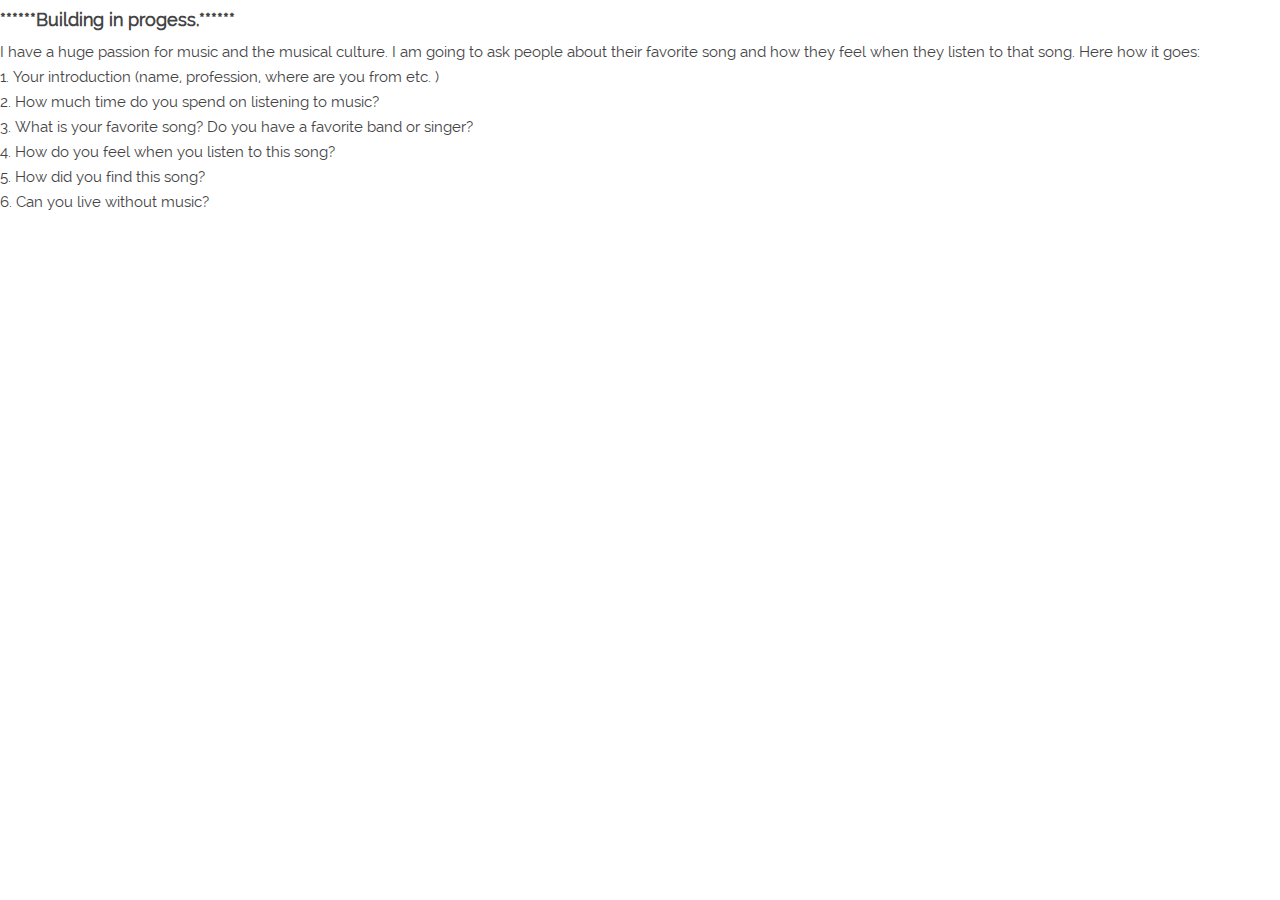
<file: music.html>
<html lang="en">

<!--header starts here-->
<head>
<meta http-equiv="Content-Type" content="text/html; charset=UTF-8">
<meta charset="utf-8">
<title>Rohan Kankapurkar</title>
<meta name="viewport" content="width=device-width, initial-scale=1.0">
<meta name="description" content="">
<meta name="author" content="">
<!-- Le styles -->
<link href="assets/css/bootstrap.min.css" rel="stylesheet">
<link href="assets/css/font-awesome.min.css" rel="stylesheet">
<link href="assets/css/style.css" rel="stylesheet">
<link href="assets/css/animate.css" rel="stylesheet">
<link href="assets/css/skin-blue.css" rel="stylesheet">
<!-- Le fav -->
<link rel="shortcut icon" href="me1.JPG">
</head>
    <body>
    
    
        <h4>******Building in progess.******</h4>
        
        
        <p> I have a huge passion for music and the musical culture. I am going to ask people about their favorite song and how they feel when they listen to that song. Here how it goes:<br>
1. Your introduction (name, profession, where are you from etc. )<br>
2. How much time do you spend on listening to music?<br>
3. What is your favorite song? Do you have a favorite band or singer?<br>
4. How do you feel when you listen to this song?<br>
5. How did you find this song?<br>
6. Can you live without music?</p><br>
    
    
    
    
    
    
    
    
    
    
    
<script src="assets/js/jquery.min.js" type="text/javascript"></script>
<script src="assets/js/bootstrap.js"></script>
<script src="assets/js/jquery.parallax-1.1.3.js" type="text/javascript"></script>
<script src="assets/js/jquery.localscroll-1.2.7-min.js" type="text/javascript"></script>
<script src="assets/js/jquery.scrollTo-1.4.6-min.js" type="text/javascript"></script>
<script src="assets/js/jquery.bxslider.min.js"></script>
<script src="assets/js/jquery.placeholder.js"></script>
<script src="assets/js/modernizr.custom.js"></script>
<script src="assets/js/toucheffects.js"></script>
<script src="assets/js/animations.js"></script>
<script src="assets/js/init.js"></script>



    
    </body>
</file>
<file: assets/css/style.css>
/****************** QUASAR - One Single Page Template by WowThemes.net *************************/
body {
	padding-top:0px;
	padding-bottom:0px;
	font-family:'Raleway';
	color:#444;
	font-size:15px;
	line-height:25px;
	font-weight:500;
}
 h1,h2,h3,h4,h5,h6 {
	font-weight:bold;
	font-family:Raleway;
}
a,a:hover {
	-webkit-transition:color .25s linear,background-color .15s linear .1s;
	transition:color .25s linear,background-color .15s linear .1s;
}
@font-face {
  font-family: 'Raleway';
  font-style: normal;
  font-weight: 200;
  src: local('Raleway ExtraLight'), local('Raleway-ExtraLight'), url(8KhZd3VQBtXTAznvKjw-kxsxEYwM7FgeyaSgU71cLG0.woff) format('woff');
}
@font-face {
  font-family: 'Raleway';
  font-style: normal;
  font-weight: 400;
  src: local('Raleway'), url(IczWvq5y_Cwwv_rBjOtT0w.woff) format('woff');
}
.container {
	z-index:100;
	position:relative;
}
.colortext {
	color:#4ba2dc;
}
.colorbg {
	background:#4ba2dc;
}
h1,.h1 {
	font-size:40px;
}
.text-left {
	text-align:left !Important;
}
.page-header {
	border-bottom:0;
	margin-bottom:25px;
}
.navbar-default .navbar-brand {
	color:#444;
	padding:0;
	font-size:27px;
	line-height:55px;
	font-weight:600;
		font-family:Raleway;
}
a:focus,a:active,button {
	outline:none;
	outline:0;
}
/****************** SECTIONS *************************/
header#top-section {
		position:relative;
		overflow:hidden;
		padding-top:0px;
		background:#111;
		min-height:730px;
		width:100%;
		min-width:100%;
		z-index:0;
}
.inner-top-bg {
				position:absolute;
			top:0px;
			left:0px;
			bottom:0px;
			display:inline-block;
			width:100%;
			min-width:100%;
			height:100%;
			min-height:100%;
}
.jumbotron {
			background:none;
			position:fixed;
			top:0px;
			left:0px;
			right:0px;
			z-index:1;
			width:100%;
			text-align:center;
			padding-right:0px;
			padding-left:0px;
}
.jumbotron h1 {
	font-size:40px;
}
.btn.btn-start {
			background:rgba(0,0,0,0);
			border:4px solid #fff;
			color:#fff;
			padding:19px 24px;
			font-size:24px;
			font-weight:200;
			margin-top:40px;
			z-index:2;
}
	.btn.btn-start:hover {
			background:rgba(0,0,0,0.5);
			color:#fff;
			padding:19px 24px;
			font-size:24px;
			font-weight:200;
			margin-top:40px;
			z-index:2;
}
section {
		padding-bottom:100px;
				min-height:730px;
		width:100%;
		min-width:100%;
		position:relative;
		overflow:hidden;
}
 #Section-1 {
	background-color:#4ba2dc;
}
#Section-1:after {
	content:"";
	display:block;
	position:absolute;
	top:0;
	left:0;
	background-image:url(http://unsplash.it/1600/1400?random=1);
	width:100%;
	height:100%;
	opacity:0.05;
	 -webkit-background-size:cover !Important;
	-moz-background-size:cover !Important;
	-o-background-size:cover !Important;
	background-size:cover !Important;
}
 	 #Section-2 {
	 background-color:#222;
	 min-height:730px;
}
#Section-2:after {
	content:"";
	display:block;
	position:absolute;
	top:0;
	left:0;
	background-image:url(http://unsplash.it/1600/1400?random=2);
	-webkit-background-size:cover !Important;
	-moz-background-size:cover !Important;
	-o-background-size:cover !Important;
	background-size:cover !Important;
	width:100%;
	height:100%;
	opacity:0.05;
}
 	 #Section-3 {
			 background-color:#4ba2dc;
}
#Section-3:after {
	content:"";
	display:block;
	position:absolute;
	top:0;
	left:0;
	background-image:url(http://unsplash.it/1600/1400?random=3);
	-webkit-background-size:cover !Important;
	-moz-background-size:cover !Important;
	-o-background-size:cover !Important;
	background-size:cover !Important;
	width:100%;
	height:100%;
	opacity:0.1;
}
 	 #Section-4 {
	 background-color:#222;
	 min-height:730px;
}
#Section-4:after {
	content:"";
	display:block;
	position:absolute;
	top:0;
	left:0;
	background-image:url(http://unsplash.it/1600/1400?random=4);
	-webkit-background-size:cover !Important;
	-moz-background-size:cover !Important;
	-o-background-size:cover !Important;
	background-size:cover !Important;
	width:100%;
	height:100%;
	opacity:0.10;
}
 	 #Section-5 {
	 background-color:#4ba2dc;
}
#Section-5:after {
	content:"";
	display:block;
	position:absolute;
	top:0;
	left:0;
	background-image:url(http://unsplash.it/1600/1400?random=5);
	width:100%;
	height:100%;
	opacity:0.08;
	-webkit-background-size:cover !Important;
	-moz-background-size:cover !Important;
	-o-background-size:cover !Important;
	background-size:cover !Important;
}
 	 #Section-6 {
	background-color:#222;
}
#Section-6:after {
	content:"";
	display:block;
	position:absolute;
	top:0;
	left:0;
	background-image:url(http://unsplash.it/1600/1400?random=6);	 
	width:100%;
	height:100%;
	opacity:0.04;
	-webkit-background-size:cover !Important;
	-moz-background-size:cover !Important;
	-o-background-size:cover !Important;
	background-size:cover !Important;
}
 	 footer {
		background-color:#4ba2dc;
		width:100%;
		min-width:100%;
		position:relative;
		font-size:13px;
		padding-bottom:0px;
}
footer ul.social-icons li {
display: inline-block;
float: none;
padding: 25px;
position: relative;
background: rgba(0,0,0,0.1);
margin-right: 5px;
border-radius: 50%;
}
footer ul.social-icons li i {font-size:20px;}
 	 .color-white a,.color-white,.color-white h1,.color-white h2,.color-white h3,.color-white h4,.color-white h5,.color-white h6	 {
	color:#fff;
}
 .panel {
		background:rgba(250,250,250,0.65);
		margin-bottom:30px;
		-webkit-box-shadow:1px 1px 12px rgba(0,0,0,0.5);
		-moz-box-shadow:1px 1px 12px rgba(0,0,0,0.5);
		box-shadow:1px 1px 12px rgba(0,0,0,0.5);
		border:1px solid rgba(250,250,250,0.5);
}
 	 .panel-heading,.panel-footer {
		background:rgba(250,250,250,0.4);
		-webkit-box-shadow:1px 1px 12px rgba(50,50,50,0.5);
		-moz-box-shadow:1px 1px 12px rgba(50,50,50,0.5);
		box-shadow:1px 1px 12px rgba(50,50,50,0.5);
}
.panel h3 {
		text-shadow:0px 1px 0px rgba(250,250,250,1);
}
.panel .list-group-item {
		background: rgba(250,250,250,0.7);
}
/****************** NAVIGATION STYLES *************************/
.navbar {
	background:#fff;
	min-height:60px;
	border:0;
	box-shadow:0 0 3px 0 rgba(0,0,0,0.33);
	-moz-box-shadow:0 0 3px 0 rgba(0,0,0,0.33);
	-webkit-box-shadow:0 0 3px 0 rgba(0,0,0,0.33);
}
navbar-fixed-top {
		z-index:1030;
}
.navbar .nav>li>a {
		float:none;
		padding:0px 20px 0px;
		color:#444;
		text-decoration:none;
		text-shadow:none;
		font-size:15px;
				line-height:60px;
				font-family:'Raleway';
				font-weight:500;
}
.navbar .nav>.active>a,.navbar .nav>.active>a:hover,.navbar .nav>.active>a:focus {
		color:#333;
		text-decoration:none;
		background-color:#fff;
		-webkit-box-shadow:none;
			-moz-box-shadow:none;
				box-shadow:none;
}
.navbar .nav>.active>a,.navbar .nav>.active>a:hover,.navbar .nav>.active>a:focus {
	background:#4ba2dc;
	color:#fff;
}
.fullbg {
	-webkit-background-size:cover !Important;
	-moz-background-size:cover !Important;
	-o-background-size:cover !Important;
	background-size:cover !Important;
}
.unstyled {
	list-style:none;
}
.wrapshadow {
	-webkit-box-shadow:inset 0px 0px 10px 15px rgba(0,0,0,0.04);
	-moz-box-shadow:inset 0px 0px 10px 15px rgba(0,0,0,0.04);
	box-shadow:inset 0px 0px 10px 15px rgba(0,0,0,0.04);
	background-color:rgba(0,0,0,0.05);
	padding:20px;
	text-align:center;
}
.wrapshadow h3 {
	text-shadow:1px 1px 0px white,2px 2px 0px #CCC;
}
.wrapshadow i {
	text-shadow:2px 4px 3px rgba(0,0,0,0.3) !Important;
}
.pricing .content {
	background-color:#fff;
	padding-bottom:30px;
	position:relative;
	text-align:center;
	color:#666;
}
.price {
	color:#444;
	text-shadow:1px 1px 0px white,2px 2px 0px #CCC;
	font-size:60px;
	font-weight:normal;
	padding:30px 0px 20px;
	text-align:center;
}
.pricing ul li {
	border-top:1px solid #EFEFEF;
	line-height:35px;
	margin-left:30px;
	margin-right:30px;
	list-style:none;
}
.pricing ul li:first-child {
	border:0px;
}
ul {
	-moz-padding-start:0px;
	-webkit-padding-start:0px;
	-khtml-padding-start 0px;
	-o-padding-start 0px;
	padding-start 0px;
	padding:0px;
}
.iconboxy {
	background:#dc1108;
	color:#fff;
	height:40px;
	width:40px;
	text-align:center;
	line-height:40px !Important;
	border-radius:50%;
	border:0;
	display:inline-block;
	float:left;
	margin-right:10px;
	margin-bottom:40px;
	font-size:18px;
}
.semistars {
	position:absolute;
	left:-170px;
	opacity:0.1;
	top: -100px;
}

.bx-wrapper .testimonials-thumbnail {
	margin:0px 0px 15px;
}
.bx-wrapper .testimonials-title {
	text-align:center;
	margin:25px 15px 3px;
	font-size:24px;
	line-height:1;
}
.bx-wrapper .testimonials-carousel-thumbnail {
	max-width:35%;
	float:left;
	margin-right:20px;
}
.bx-wrapper .testimonials-carousel-thumbnail img {
	display:block;
	margin-right:20px;
	width:150px;
	border-radius:50%;
	height:150px;
	background:#fff;
	padding:10px;
	border:1px solid #ccc;
	margin-top:15px;
}
.bx-wrapper .testimonials-carousel-context {
	overflow:hidden;
	font-size:17px;
	line-height:29px;
	min-height:300px;
	color:#444;
	margin-bottom:15px;
}
.bx-wrapper .testimonials-name {
	text-shadow:1px 1px 0px white,2px 2px 0px #CCC;
	font-size:23px;
	margin-bottom:15px;
	margin-top:15px;
	color:#000000;
	font-weight:400;
}
.bx-wrapper span {
	text-shadow:none;
	font-size:11px;
	margin-left:10px;
	color:#999;
	font-family:Georgia,Arial,Helvetica,sans-serif;
	font-style:italic;
}
.bx-wrapper {
	position:relative;
	margin:0px auto;
	padding:0;
	width:100%;
	*zoom:1;
		background-color:#fff;
	padding:20px;
	-webkit-box-shadow:3px 3px 2px rgba(50,50,50,0.25);
	-moz-box-shadow:3px 3px 2px rgba(50,50,50,0.25);
	box-shadow:3px 3px 2px rgba(50,50,50,0.25);
}
.bx-wrapper .slide {
	padding:0;
	margin:0;
	display:block;
}
.bx-wrapper .bx-viewport {
	padding:10px;
	margin-left:0;
	z-index:1;
	width:100%;
	background:#fff;
}
.bx-wrapper .bx-pager,.bx-wrapper .bx-controls-auto {
	position:absolute;
	display:none;
	bottom:-30px;
	width:100%;
}
.bx-wrapper .bx-loading {
	min-height:50px;
		height:100%;
	width:100%;
	position:absolute;
	top:0;
	left:0;
	z-index:2000;
}
.bx-wrapper .bx-pager {
	text-align:center;
	font-size:.85em;
	font-weight:bold;
	color:#666;
	padding-top:20px;
}
.bx-wrapper .bx-pager .bx-pager-item,.bx-wrapper .bx-controls-auto .bx-controls-auto-item {
	display:inline-block;
	*zoom:1;
	*display:inline;
}
.bx-wrapper .bx-pager.bx-default-pager a {
	background:#666;
	text-indent:-9999px;
	display:block;
	width:10px;
	height:10px;
	margin:0 5px;
	outline:0;
	-moz-border-radius:5px;
	-webkit-border-radius:5px;
	border-radius:5px;
}
.bx-wrapper .bx-pager.bx-default-pager a:hover,.bx-wrapper .bx-pager.bx-default-pager a.active {
	background:#000;
}
.bx-wrapper .bx-next {
	position:absolute;
	top:0;
	right:0;
	width:30px;
	border-left:1px solid #ddd;
	height:30px;
	cursor:pointer;
	background:#444 url(../img/caousel-next.png) no-repeat 0 0;
}
.bx-wrapper .bx-prev {
	position:absolute;
	top:0px;
	right:30px;
	border-right:0px solid #ddd;
	width:30px;
	height:30px;
	cursor:pointer;
	background:#444 url(../img/caousel-prev.png) no-repeat 0 0;
}
.bx-wrapper .bx-controls-direction a {
	position:absolute;
	top:20px;
	margin-top:0;
	margin-right:20px;
	outline:0;
	width:30px;
	height:30px;
	text-indent:-9999px;
	z-index:9999;
}
.smoothshadow {
	text-shadow:1px 1px 0px white,2px 2px 0px #CCC;
}
.btn-default {
	color:#fff;
	background-color:#4ba2dc;
	border:0;
}
.btn {
	border-radius:0px;
}
.btn-default:hover {
	background:#c70f06;
	color:#fff;
}
input,button,select,textarea {
	border:1px solid #e3e3e3;
	padding:10px 20px;
	margin-bottom:20px;
}
.section-divider {
		height:10px;
	position:relative;
	padding-bottom:90px;
}
.whitebox {
	background:#fff;
	margin:0px;
	padding:20px;
	z-index:1;
	position:relative;
	-webkit-box-shadow:3px 3px 2px rgba(50,50,50,0.25);
	-moz-box-shadow:3px 3px 2px rgba(50,50,50,0.25);
	box-shadow:3px 3px 2px rgba(50,50,50,0.25);
	border-top:5px solid #444;
}
.salmonborder {
	border-top:5px solid salmon;
}
.salmonborder .btn {
	background:salmon;
}
.greenborder {
	border-top:5px solid lightgreen;
}
.greenborder .btn {
	background:lightgreen;
}
.goldborder {
	border-top:5px solid gold;
}
.goldborder .btn {
	background:gold;
}
.blueborder {
	border-top:5px solid skyblue;
}
.blueborder .btn {
	background:skyblue;
}
.footerdivide {
	background:#4ba2dc;
	height:20px;
	padding-bottom:30px;
	border-top:1px solid rgba(255,255,255,0.5);
}
#MYFORM input[type="text"],#MYFORM textarea {
	background:rgba(0,0,0,0.2);
	border: 1px solid #373737;
	color: #999;
}

/* ==== Intro ==== */
.timeline {
	list-style: none;
	padding: 20px 0 20px;
	position: relative;
}

.timeline:before {
	top: 0;
	bottom: 0;
	position: absolute;
	content: " ";
	width: 3px;
	background-color: #eeeeee;
	left: 50%;
	margin-left: -1.5px;
}

.timeline > li {
	margin-bottom: 20px;
	position: relative;
}

.timeline > li:before,
.timeline > li:after {
	content: " ";
	display: table;
}

.timeline > li:after {
	clear: both;
}

.timeline > li:before,
.timeline > li:after {
	content: " ";
	display: table;
}

.timeline > li:after {
	clear: both;
}

.timeline > li > .timeline-panel {
	width: 46%;
	float: left;
	border: 1px solid #d4d4d4;
	border-radius: 2px;
	padding: 20px;
	position: relative;
	-webkit-box-shadow: 0 1px 6px rgba(0, 0, 0, 0.175);
	box-shadow: 0 1px 6px rgba(0, 0, 0, 0.175);
}

.timeline > li > .timeline-panel:before {
	position: absolute;
	top: 26px;
	right: -15px;
	display: inline-block;
	border-top: 15px solid transparent;
	border-left: 15px solid #ccc;
	border-right: 0 solid #ccc;
	border-bottom: 15px solid transparent;
	content: " ";
}

.timeline > li > .timeline-panel:after {
	position: absolute;
	top: 27px;
	right: -14px;
	display: inline-block;
	border-top: 14px solid transparent;
	border-left: 14px solid #fff;
	border-right: 0 solid #fff;
	border-bottom: 14px solid transparent;
	content: " ";
}

.timeline > li > .timeline-badge {
	color: #fff;
	width: 50px;
	height: 50px;
	line-height: 50px;
	font-size: 1.4em;
	text-align: center;
	position: absolute;
	top: 16px;
	left: 50%;
	margin-left: -25px;
	background-color: #999999;
	z-index: 100;
	border-top-right-radius: 50%;
	border-top-left-radius: 50%;
	border-bottom-right-radius: 50%;
	border-bottom-left-radius: 50%;
}

.timeline > li.timeline-inverted > .timeline-panel {
	float: right;
}

.timeline > li.timeline-inverted > .timeline-panel:before {
	border-left-width: 0;
	border-right-width: 15px;
	left: -15px;
	right: auto;
}

.timeline > li.timeline-inverted > .timeline-panel:after {
	border-left-width: 0;
	border-right-width: 14px;
	left: -14px;
	right: auto;
}

.timeline-badge.primary {
	background-color: #2e6da4 !important;
}

.timeline-badge.success {
	background-color: #3f903f !important;
}

.timeline-badge.warning {
	background-color: #f0ad4e !important;
}

.timeline-badge.danger {
	background-color: #d9534f !important;
}

.timeline-badge.info {
	background-color: #5bc0de !important;
}

.timeline-title {
	margin-top: 0;
	color: inherit;
}

.timeline-body > p,
.timeline-body > ul {
	margin-bottom: 0;
}

.timeline-body > p + p {
	margin-top: 5px;
}

#slide_1 {
	height:730px;
	position:relative;
	overflow:hidden;
	padding-top:0px;
	background:#111;
	height:730px;
	width:100%;
	min-width:100%;
	z-index:0;
}
#slide_1:after {
	height:730px;

	content:"";
	display:block;
	position:absolute;
	top:0;
	left:0;
	/*background:url("/me.JPG") repeat;*/
	width:100%;
	height:100%;
	opacity:0.1;
	-webkit-background-size:cover !Important;
	-moz-background-size:cover !Important;
	-o-background-size:cover !Important;
	background-size:cover !Important;
}
#slide_2 {
	height:730px;
	position:relative;
	overflow:hidden;
	padding-top:0px;
	background:#111;
	height:730px;
	width:100%;
	min-width:100%;
	z-index:0;
}
#slide_2:after {
	content:"";
	display:block;
	position:absolute;
	top:0;
	left:0;
	background:url(http://www.wowthemes.net/demo/quasar/assets/img/slide_2.jpg) fixed no-repeat;
	width:100%;
	height:100%;
	opacity:0.1;
	-webkit-background-size:cover !Important;
	-moz-background-size:cover !Important;
	-o-background-size:cover !Important;
	background-size:cover !Important;
}
#slide_3 {
	height:730px;
	position:relative;
	overflow:hidden;
	padding-top:0px;
	background:#111;
	height:730px;
	width:100%;
	min-width:100%;
	z-index:0;
}
#slide_3:after {
	content:"";
	display:block;
	position:absolute;
	top:0;
	left:0;
	background:url(http://www.wowthemes.net/demo/quasar/assets/img/slide_3.jpg) fixed no-repeat;
	width:100%;
	height:100%;
	opacity:0.1;
	-webkit-background-size:cover !Important;
	-moz-background-size:cover !Important;
	-o-background-size:cover !Important;
	background-size:cover !Important;
}
@media (min-width:1280px) {
	#slide_1,#slide_2,#slide_3 ,#slide_4,#slide_5,#slide_6,#slide_7,#slide_8{
			background-size:cover;
	}
}
@media (max-width:1024px) {
	#slide_1,#slide_2,#slide_3,#slide_4,#slide_5,#slide_6,#slide_7,#slide_8 {
			background-size:1024px auto;
			background-position:center top;
			padding-top: 60px;
	}
	.carousel-content {	top: 15% !Important;}
	
	
}
/* ==== Carousel ==== */
.carousel-inner p {
	color:#fff;
		line-height:1.2;
	margin:0px;
}
.carousel-inner h1 {
	font-size:49px;
	font-weight:200;
	color:#fff;
	text-align:center;
	line-height:1.3;
	letter-spacing:-2px;
	margin:0px;
	z-index:9999 !Important;
}
@media (max-width:570px) {
	#intro .carousel-inner h1,.carousel-inner h1 {
			font-size:36px;
			font-weight:200;
			letter-spacing:-1px;
	}
}
.carousel-content {
	position:absolute;
	top:25%;
	left:10%;
	right:10%;
	margin:0px;
	height:730px;
	z-index:1000;
}

#spopup{
	background:#4ba2dc;
	padding:12px 14px 12px 14px;
	width:300px;
	position:fixed;
	bottom:13px;
	right:0px;
	display:none;
	z-index:90;
	font-size:18px;
	font-weight:200;
	color:#fff;
}
.carousel {
	margin-bottom:0;
	height:730px;
}
.header-extended .carousel {
	padding:90px 0px;
}
.carousel-inner {
	overflow:inherit;
}
.carousel-inner .item img {
	display:inline-block !important;
}
.carousel-inner .item {
	text-align:center !important;
}
.carousel-control {
	font-size:22px;
	color:#25272B;
	background:#fff !important;
	filter:alpha(opacity=20);
	opacity:0.5;
	background-image:none !important;
	background-color:rgba(255,255,255,0.4) !important;
	text-shadow:none;
	position:absolute;
	height:auto;
	width:auto;
	border-radius:0;
	-webkit-border-radius:0;
	-moz-border-radius:0;
	padding:0px 22px;
	border:none;
	top:35%;
	bottom:39%;
	z-index:9999 !important;
	line-height:3;
}
.carousel-control:hover,.carousel-control:focus {
	color:#25272B;
	background:#fff !important;
	filter:alpha(opacity=20) !important;
	opacity:0.2;
	background-image:none !important;
	background-color:rgba(255,255,255,0.6) !important;
	text-shadow:none;
}
@media (max-width:2560px) {
	.carousel-control {
			font-size:22px;
			height:80px;
			width:80px;
			padding:5px;
			color: #fff;
	}
}
@media (max-width:1024px) {
	.carousel-control {
			font-size:20px;
			height:70px;
			width:70px;
			padding:5px;
	}
}
@media (max-width:767px) {
	.carousel-control {
			font-size:18px;
			height:60px;
			width:60px;
			padding:5px;
	}
}
@media (max-width:567px) {
	.carousel-control {
			font-size:18px;
			height:50px;
			width:50px;
			padding:5px;
	}
}
@media (max-width:319px) {
	.carousel-control {
			font-size:18px;
			height:40px;
			width:40px;
			padding:5px;
	}
}
.carousel-control.left {
	filter:"progid:DXImageTransform.Microsoft.gradient(enabled=false)";
}
.carousel-control.right {
	filter:"progid:DXImageTransform.Microsoft.gradient(enabled=false)";
}
@media (max-width:768px) {
	.carousel-control.left {
			left:0;
	}
	.carousel-control.right {
			right:0;
	}
}
.slider-header .carousel-control.left {
	left:-20px;
}
.slider-header .carousel-control.right {
	right:-20px;
}
.carousel.horizontal .next {
	left:-100%;
}
.carousel.horizontal .prev {
	left:100%;
}
.carousel.horizontal .active.left {
	left:100%;
}
.carousel.horizontal .active.right {
	left:-100%;
}
.carousel.fadeing .item {
	-webkit-transition:opacity 0.5s ease-in-out;
	-moz-transition:opacity 0.5s ease-in-out;
	-ms-transition:opacity 0.5s ease-in-out;
	-o-transition:opacity 0.5s ease-in-out;
	transition:opacity 0.5s ease-in-out;
	opacity:0;
	filter:alpha(opacity=0);
}
#carousel_intro.carousel.fadeing .item {
	opacity:1;
	filter:alpha(opacity=100);
}
#carousel_intro.carousel.fadeing .active.left,#carousel_intro.carousel.fadeing .active.right {
	opacity:0;
	filter:alpha(opacity=0);
}
.carousel.fadeing .active.item {
	opacity:1;
	filter:alpha(opacity=100);
}
.carousel.fadeing .active.left,.carousel.fadeing .active.right {
	left:0;
	z-index:2;
	opacity:0;
	filter:alpha(opacity=0);
}
.carousel.fadeing .next,.carousel.fadeing .prev {
	left:0;
	z-index:1;
}
.carousel.fadeing .carousel-control {
	z-index:3;
}
.carousel.vertical .carousel-inner {
	height:100%;
}
.carousel.vertical .item {
	-webkit-transition:0.6s ease-in-out top;
	-moz-transition:0.6s ease-in-out top;
	-ms-transition:0.6s ease-in-out top;
	-o-transition:0.6s ease-in-out top;
	transition:0.6s ease-in-out top;
}
.carousel.vertical .active {
	top:0;
}
.carousel.vertical .next {
	top:100%;
}
.carousel.vertical .prev {
	top:-100%;
}
.carousel.vertical .next.left,.carousel.vertical .prev.right {
	-webkit-transition:ease-in-out top;
	-moz-transition:ease-in-out top;
	-ms-transition:ease-in-out top;
	-o-transition:ease-in-out top;
	transition:ease-in-out top;
}
.carousel.vertical .active.left {
	top:100%;
}
.carousel.vertical .active.right {
	top:-100%;
}
.carousel.vertical .item {
	left:0;
}
.carousel .inactive {
	position:absolute;
	display:block;
	z-index:-1;
}
.carousel .inactive.active {
	position:relative !important;
	z-index:0;
}
.buttonyellow {
	background:#daa520;
	line-height:40px;
	padding:8px 20px;
	border-radius:0;
	display:inline-block;
	color:#fff;
	text-transform:none;
	font-weight:300;
	min-width:190px;
	font-size:20px;
	text-shadow:none;
	letter-spacing:1px;
}
.buttoncolor {
	line-height:40px;
	background:#4ba2dc;
	color:#fff;
	padding:8px 20px;
	margin-left:-5px;
	border-radius:0;
	display:inline-block;
	text-transform:none;
	font-weight:300;
	min-width:190px;
	font-size:20px;
	text-shadow:none;
	letter-spacing:1px;
}
.buttonyellow:hover,.buttoncolor:hover {
	background:#333;
	color:#fff;
	text-decoration: none;
}
/*--------------------------------------------------	ACCORDION---------------------------------------------------*/
#accordion {
	margin-bottom:0;
}
#accordion div h4 {
	position:relative;
	font-size:15px;
	color:#444;
	font-weight:300;
	padding:15px 0px 15px 70px;
	border:1px solid #ebebeb;
	margin-top:0;
	cursor:pointer;
	transition:all 0.17s ease-in-out;
	-moz-transition:all 0.17s ease-in-out;
	-webkit-transition:all 0.17s ease-in-out;
	-o-transition:all 0.17s ease-in-out;
}
#accordion div.active h4 {
	border:1px solid transparent;
	color:#fff;
	background:#fff;
	margin-bottom:0;
}
#accordion div h4:before {
	position:absolute;
	content:'';
	top:-1px;
	left:-1px;
	height:48px;
	width:48px;
	background:#444 url('../img/plus.png') center center no-repeat;
	transition:all 0.17s ease-in-out;
	-moz-transition:all 0.17s ease-in-out;
	-webkit-transition:all 0.17s ease-in-out;
	-o-transition:all 0.17s ease-in-out;
}
#accordion div.active h4:before {
	background:#444 url('../img/minus.png') center center no-repeat;
}
#accordion div p {
	display:none;
	transition:all 0.17s ease-in-out;
	-moz-transition:all 0.17s ease-in-out;
	-webkit-transition:all 0.17s ease-in-out;
	-o-transition:all 0.17s ease-in-out;
}
#accordion div p span {
	color:#666666;
	font-weight:bold;
}
#accordion div.active p {
	display:block;
	border-left:1px solid #ebebeb;
	border-right:1px solid #ebebeb;
	border-bottom:1px solid #ebebeb;
	padding:20px;
	margin:0;
	margin-bottom:10px;
}
#accordion div:last-child.active p {
	border-bottom:1px solid #ebebeb;
}
.thumbnail {
	font-size:13px;
	background:#fff;
	-webkit-border-radius:0px;
	-moz-border-radius:0px;
	border-radius:0px;
	padding:0px;
	text-align:center;
	line-height:25px;
	border:0;
	border-top:5px solid #fff;
}
.thumbnail h4 {
		font-size:16px;
	line-height:0.5;
	margin-top:20px;
}
.thumbnail .caption {
	color:#888;
	padding:10px 20px 15px;
	background:#333;
}
.thumbnail .caption span {
	font-style:italic;
}
.thumbnail img {
	-webkit-transition:all 1s ease;
			-moz-transition:all 1s ease;
			-o-transition:all 1s ease;
			-ms-transition:all 1s ease;
			transition:all 1s ease;
}
ul.social-icons li {
	display:inline-block;
	float:none;
	padding:17px;
	width:10px;
	height:10px;
	position:relative;
	background:#444;
	margin-right:5px;
	border-radius:3px;
}
ul.social-icons li i {
	position:absolute;
	font-size:15px;
	width:40px;
	height:40px;
	text-align:center;
	line-height:40px;
	left:50%;
	top:50%;
	margin-left:-20px;
	margin-top:-20px;
}
ul.social-icons li a {
	color:#fff;
}
ul.social-icons li a i {
	-webkit-transition-duration:0.8s;
	-moz-transition-duration:0.8s;
	-o-transition-duration:0.8s;
	transition-duration:0.8s;
	-webkit-transition-property:-webkit-transform;
	-moz-transition-property:-moz-transform;
	-o-transition-property:-o-transform;
	transition-property:transform;
	overflow:hidden;
}
ul.social-icons li a i:hover {
	-webkit-transform:rotate(360deg);
	-moz-transform:rotate(360deg);
	-o-transform:rotate(360deg);
}
ul.social-icons li a:hover {
	text-decoration:none;
	color:#fff;
}
.boxservice {
	width:33.33%;
		float:left;
	text-align:center;
	border-left:1px solid rgba(255,255,255,0.3);
	border-top:1px solid rgba(255,255,255,0.3);
	padding:35px 25px;
}
.boxservice:hover {background:rgba(255,255,255,0.2);}
.boxservice i {
	font-size:4em;
	margin:0 0 0.1em 0;
}
.rightb {
	border-right:1px solid rgba(255,255,255,0.3);
}
.bottomb {
	border-bottom:1px solid rgba(255,255,255,0.3);
}
.grid {
		list-style:none;
	text-align:center;
}
.grid li {
	display:inline-block;
	width:33%;
	margin:0;
	padding:20px;
	text-align:left;
	position:relative;
}
.grid figure {
	margin:0;
	position:relative;
}
.grid figure img {
	max-width:100%;
	display:block;
	position:relative;
}
.grid figcaption {
	position:absolute;
	top:0;
	left:0;
	padding:20px;
	background:#253f52;
	color:#4ba2dc;
}
.grid figcaption h3 {
	margin:0;
	padding:0;
	color:#fff;
}
.grid figcaption span:before {
	content:'by ';
}
.grid figcaption a {
	text-align:center;
	padding:5px 10px;
		display:inline-block;
	background:#4ba2dc;
	color:#fff;
}
.btn:hover,.btn:focus {
	background:#444;
	color: #fff;
}
/* Individual Caption Styles */
/* Caption Style 1 */
.cs-style-1 figcaption {
	height:100%;
	width:100%;
	opacity:0;
	text-align:center;
	-webkit-backface-visibility:hidden;
	-moz-backface-visibility:hidden;
	backface-visibility:hidden;
	-webkit-transition:-webkit-transform 0.3s,opacity 0.3s;
	-moz-transition:-moz-transform 0.3s,opacity 0.3s;
	transition:transform 0.3s,opacity 0.3s;
}
.no-touch .cs-style-1 figure:hover figcaption,.cs-style-1 figure.cs-hover figcaption {
	opacity:1;
	-webkit-transform:translate(15px,15px);
	-moz-transform:translate(15px,15px);
	-ms-transform:translate(15px,15px);
	transform:translate(15px,15px);
}
.cs-style-1 figcaption h3 {
	margin-top:70px;
}
.cs-style-1 figcaption span {
	display:block;
}
.cs-style-1 figcaption a {
	margin-top: 30px;
}
/* Caption Style 2 */
.cs-style-2 figure img {
	z-index:10;
	-webkit-transition:-webkit-transform 0.4s;
	-moz-transition:-moz-transform 0.4s;
	transition:transform 0.4s;
}
.no-touch .cs-style-2 figure:hover img,.cs-style-2 figure.cs-hover img {
	-webkit-transform:translateY(-90px);
	-moz-transform:translateY(-90px);
	-ms-transform:translateY(-90px);
	transform:translateY(-90px);
}
.cs-style-2 figcaption {
	height:90px;
	width:100%;
	top:auto;
	bottom:0;
	-webkit-backface-visibility:hidden;
	-moz-backface-visibility:hidden;
	backface-visibility:hidden;
}
.cs-style-2 figcaption a {
	position:absolute;
	right:20px;
	top: 30px;
}
/* Caption Style 3 */
.cs-style-3 figure {
	overflow:hidden;
}
.cs-style-3 figure img {
	-webkit-transition:-webkit-transform 0.4s;
	-moz-transition:-moz-transform 0.4s;
	transition:transform 0.4s;
}
.no-touch .cs-style-3 figure:hover img,.cs-style-3 figure.cs-hover img {
	-webkit-transform:translateY(-50px);
	-moz-transform:translateY(-50px);
	-ms-transform:translateY(-50px);
	transform:translateY(-50px);
}
.cs-style-3 figcaption {
	height:100px;
	width:100%;
	top:auto;
	bottom:0;
	opacity:0;
	-webkit-transform:translateY(100%);
	-moz-transform:translateY(100%);
	-ms-transform:translateY(100%);
	transform:translateY(100%);
	-webkit-backface-visibility:hidden;
	-moz-backface-visibility:hidden;
	backface-visibility:hidden;
	-webkit-transition:-webkit-transform 0.4s,opacity 0.1s 0.3s;
	-moz-transition:-moz-transform 0.4s,opacity 0.1s 0.3s;
	transition:transform 0.4s,opacity 0.1s 0.3s;
}
.no-touch .cs-style-3 figure:hover figcaption,.cs-style-3 figure.cs-hover figcaption {
	opacity:1;
	-webkit-transform:translateY(0px);
	-moz-transform:translateY(0px);
	-ms-transform:translateY(0px);
	transform:translateY(0px);
	-webkit-transition:-webkit-transform 0.4s,opacity 0.1s;
	-moz-transition:-moz-transform 0.4s,opacity 0.1s;
	transition:transform 0.4s,opacity 0.1s;
}
.cs-style-3 figcaption a {
	position:absolute;
	bottom:20px;
	right: 20px;
}
/* Caption Style 4 */
.cs-style-4 li {
	-webkit-perspective:1700px;
	-moz-perspective:1700px;
	perspective:1700px;
	-webkit-perspective-origin:0 50%;
	-moz-perspective-origin:0 50%;
	perspective-origin:0 50%;
}
.cs-style-4 figure {
	-webkit-transform-style:preserve-3d;
	-moz-transform-style:preserve-3d;
	transform-style:preserve-3d;
}
.cs-style-4 figure>div {
	overflow:hidden;
}
.cs-style-4 figure img {
	-webkit-transition:-webkit-transform 0.4s;
	-moz-transition:-moz-transform 0.4s;
	transition:transform 0.4s;
}
.no-touch .cs-style-4 figure:hover img,.cs-style-4 figure.cs-hover img {
	-webkit-transform:translateX(25%);
	-moz-transform:translateX(25%);
	-ms-transform:translateX(25%);
	transform:translateX(25%);
}
.cs-style-4 figcaption {
	height:100%;
	width:50%;
	opacity:0;
	-webkit-backface-visibility:hidden;
	-moz-backface-visibility:hidden;
	backface-visibility:hidden;
	-webkit-transform-origin:0 0;
	-moz-transform-origin:0 0;
	transform-origin:0 0;
	-webkit-transform:rotateY(-90deg);
	-moz-transform:rotateY(-90deg);
	transform:rotateY(-90deg);
	-webkit-transition:-webkit-transform 0.4s,opacity 0.1s 0.3s;
	-moz-transition:-moz-transform 0.4s,opacity 0.1s 0.3s;
	transition:transform 0.4s,opacity 0.1s 0.3s;
}
.no-touch .cs-style-4 figure:hover figcaption,.cs-style-4 figure.cs-hover figcaption {
	opacity:1;
	-webkit-transform:rotateY(0deg);
	-moz-transform:rotateY(0deg);
	transform:rotateY(0deg);
	-webkit-transition:-webkit-transform 0.4s,opacity 0.1s;
	-moz-transition:-moz-transform 0.4s,opacity 0.1s;
	transition:transform 0.4s,opacity 0.1s;
}
.cs-style-4 figcaption a {
	position:absolute;
	bottom:20px;
	right: 20px;
}
/* Caption Style 5 */
.cs-style-5 figure img {
	z-index:10;
	-webkit-transition:-webkit-transform 0.4s;
	-moz-transition:-moz-transform 0.4s;
	transition:transform 0.4s;
}
.no-touch .cs-style-5 figure:hover img,.cs-style-5 figure.cs-hover img {
	-webkit-transform:scale(0.4);
	-moz-transform:scale(0.4);
	-ms-transform:scale(0.4);
	transform:scale(0.4);
}
.cs-style-5 figcaption {
	height:100%;
	width:100%;
	opacity:0;
	-webkit-transform:scale(0.7);
	-moz-transform:scale(0.7);
	-ms-transform:scale(0.7);
	transform:scale(0.7);
	-webkit-backface-visibility:hidden;
	-moz-backface-visibility:hidden;
	backface-visibility:hidden;
	-webkit-transition:-webkit-transform 0.4s,opacity 0.4s;
	-moz-transition:-moz-transform 0.4s,opacity 0.4s;
	transition:transform 0.4s,opacity 0.4s;
}
.no-touch .cs-style-5 figure:hover figcaption,.cs-style-5 figure.cs-hover figcaption {
	-webkit-transform:scale(1);
	-moz-transform:scale(1);
	-ms-transform:scale(1);
	transform:scale(1);
	opacity:1;
}
.cs-style-5 figure a {
	position:absolute;
	bottom:20px;
	right: 20px;
}
/* Caption Style 6 */
.cs-style-6 figure img {
	z-index:10;
	-webkit-transition:-webkit-transform 0.4s;
	-moz-transition:-moz-transform 0.4s;
	transition:transform 0.4s;
}
.no-touch .cs-style-6 figure:hover img,.cs-style-6 figure.cs-hover img {
	-webkit-transform:translateY(-50px) scale(0.5);
	-moz-transform:translateY(-50px) scale(0.5);
	-ms-transform:translateY(-50px) scale(0.5);
	transform:translateY(-50px) scale(0.5);
}
.cs-style-6 figcaption {
	height:100%;
	width:100%;
	-webkit-backface-visibility:hidden;
	-moz-backface-visibility:hidden;
	backface-visibility:hidden;
}
.cs-style-6 figcaption h3 {
	margin-top:60%;
}
.cs-style-6 figcaption a {
	position:absolute;
	bottom:20px;
	right: 20px;
}
/* Caption Style 7 */
.cs-style-7 li:first-child {
	z-index:6;
}
.cs-style-7 li:nth-child(2) {
	z-index:5;
}
.cs-style-7 li:nth-child(3) {
	z-index:4;
}
.cs-style-7 li:nth-child(4) {
	z-index:3;
}
.cs-style-7 li:nth-child(5) {
	z-index:2;
}
.cs-style-7 li:nth-child(6) {
	z-index:1;
}
.cs-style-7 figure img {
	z-index:10;
}
.cs-style-7 figcaption {
	height:100%;
	width:100%;
	opacity:0;
	pointer-events:none;
	-webkit-backface-visibility:hidden;
	-moz-backface-visibility:hidden;
	backface-visibility:hidden;
	-webkit-transition:opacity 0.3s,height 0.3s,box-shadow 0.3s;
	-moz-transition:opacity 0.3s,height 0.3s,box-shadow 0.3s;
	transition:opacity 0.3s,height 0.3s,box-shadow 0.3s;
	box-shadow:0 0 0 0px #2c3f52;
}
.no-touch .cs-style-7 figure:hover figcaption,.cs-style-7 figure.cs-hover figcaption {
	pointer-events:auto;
	opacity:1;
	height:130%;
	box-shadow:0 0 0 10px #2c3f52;
}
.cs-style-7 figcaption h3 {
	margin-top:86%;
}
.cs-style-7 figcaption h3,.cs-style-7 figcaption span,.cs-style-7 figcaption a {
	opacity:0;
	-webkit-transition:opacity 0s;
	-moz-transition:opacity 0s;
	transition:opacity 0s;
}
.cs-style-7 figcaption a {
	position:absolute;
	bottom:20px;
	right:20px;
}
.no-touch .cs-style-7 figure:hover figcaption h3,.no-touch .cs-style-7 figure:hover figcaption span,.no-touch .cs-style-7 figure:hover figcaption a,.cs-style-7 figure.cs-hover figcaption h3,.cs-style-7 figure.cs-hover figcaption span,.cs-style-7 figure.cs-hover figcaption a {
	-webkit-transition:opacity 0.3s 0.2s;
	-moz-transition:opacity 0.3s 0.2s;
	transition:opacity 0.3s 0.2s;
	opacity:1;
}
@media screen and (max-width:31.5em) {
	.grid {
			padding:10px 10px 100px 10px;
	}
	.grid li {
			width:100%;
			min-width:300px;
	}
}
.arrow {
	width:0;
	height:0;
	margin:10px auto 0;
	display:block;
	border-bottom:30px solid transparent;
	border-left:30px solid transparent;
	border-right:30px solid transparent;
	border-bottom-color: rgba(255,255,255,1);
}


.top20 {margin-top:20px;}



		/*************** @media ******************/
@media (max-width:979px) {
		body {
						padding:0px;
	}
		.navbar-fixed-top {
						margin-bottom:0px;
	}
				.navbar-fixed-top,.navbar-fixed-bottom {
						position:relative;
	}
				.navbar .container {
						width:auto;
						padding:0px 20px;
	}
				.navbar .brand {
						padding-right:10px;
						padding-left:10px;
						margin:0 0 0 15px;
	}
		.container {
						padding:0px 20px;
	}
				.jumbotron {
						padding:0px;
						top:30px;
	}
		.jumbotron h1 {
						color:#fff;
						padding-top:0px;
						font-size:30px;
	}
		.jumbotron .first {
						padding-top:70px;
	}
				.bx-wrapper .testimonials-carousel-thumbnail img {
						width:80px;
						height:80px;
	}
		.bx-wrapper .testimonials-carousel-context {
											font-size:12px;
	}
		.bx-wrapper .testimonials-carousel-thumbnail {
						max-width: 70px;
	}
	
	.boxservice {width:100%;border:1px solid rgba(255,255,255,0.3);}
	.grid li {width:50%;}
}
</file>
<file: assets/css/skin-blue.css>
.navbar .nav>.active>a,.navbar .nav>.active>a:hover,.navbar .nav>.active>a:focus {
	background:#4ba2dc;	
}
.btn-default {
	background-color:#4ba2dc;
}
.footerdivide {
	background:#4ba2dc;
}
.buttoncolor {
	background:#4ba2dc;
}
.grid figcaption {
	color:#4ba2dc;
}
.grid figcaption a {	
	background:#4ba2dc;
}
.colortext {
	color:#4ba2dc;
}
.colorbg {
	background:#4ba2dc;
}
 #Section-1 {
	background:#4ba2dc;
}
 #Section-3 {
	background:#4ba2dc;
}
 #Section-5 {
	background:#4ba2dc;
}
 footer {
	background:#4ba2dc;
}
</file>
